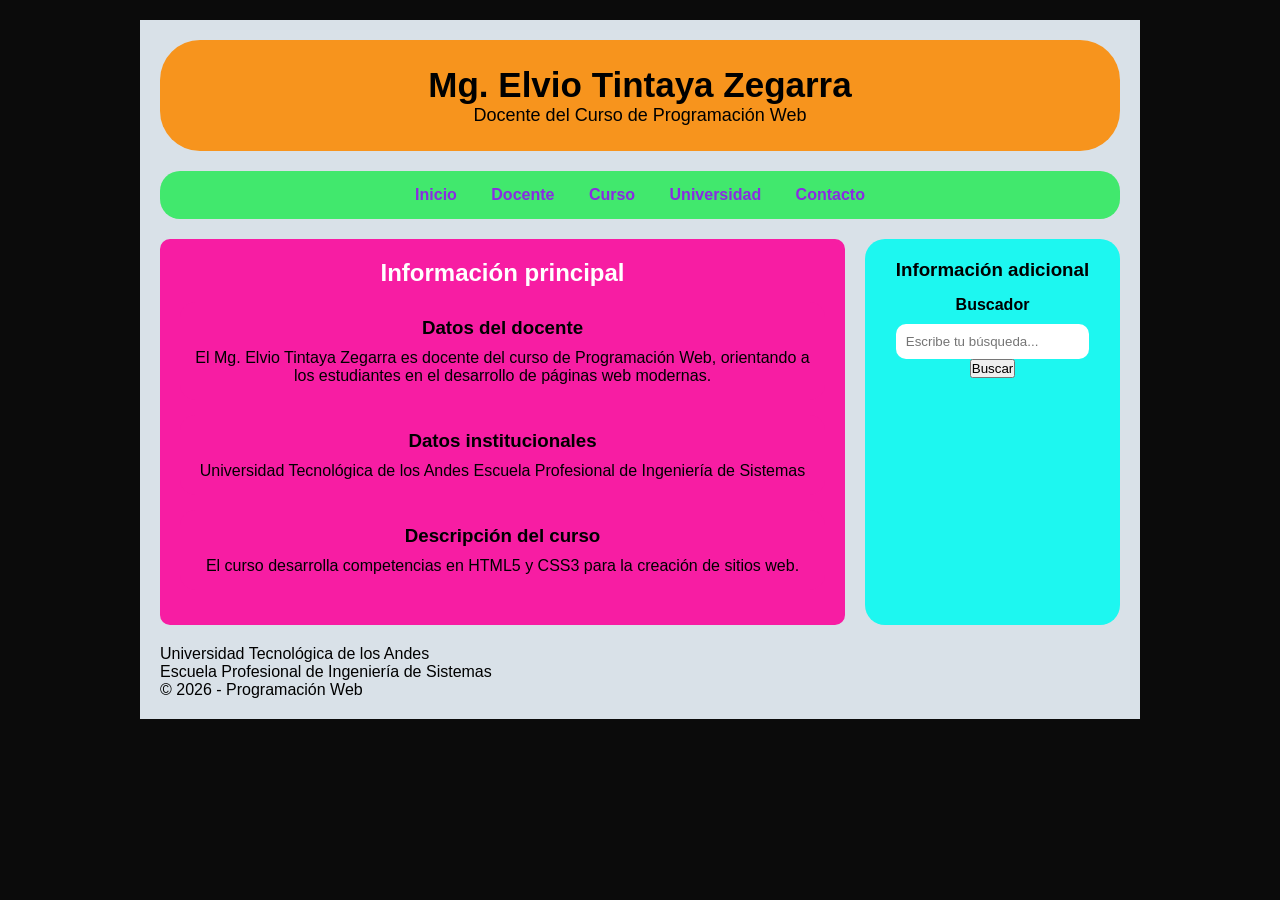
<file: index.html>
<!DOCTYPE html>
<html lang="en">
<head>
    <meta charset="UTF-8">
    <meta name="viewport" content="width=device-width, initial-scale=1.0">
    <title>Aprendiendo CSS y HTML</title>
    <!-- VINCULA EL ARCHIVO CSS CON HTML  -->
    <LINK rel="stylesheet" href="mMiniproyecto.css">
  
</head>
<body>
    <div class="contenedor1">
         <!--cabcera de la pagina web  -->
        <header>
                <h1>Mg. Elvio Tintaya Zegarra</h1>
                <p>Docente del Curso de Programación Web</p>
        </header>
        <nav>
            <ul>
                <li><a href="#inicio">Inicio</a></li>
                <li><a href="#Docente">Docente</a></li>
                <li><a href="#Curso">Curso</a></li>
                <li><a href="#Universidad">Universidad</a></li>
                <li><a href="#contacto">Contacto</a></li>
            </ul>
        </nav>

        <div class="contenido-central">
             <section>
                    <h2>Información principal</h2>
                <article>
                    <h3>Datos del docente</h3> 
                    <p>El Mg. Elvio Tintaya Zegarra es docente del curso de Programación Web, orientando a los estudiantes en el desarrollo de páginas web modernas.</p>
                 
                </article>
                <article>
                    <h3>Datos institucionales</h3>
                    <p>Universidad Tecnológica de los Andes
                        Escuela Profesional de Ingeniería de Sistemas</p>
                </article>
                <article>
                    <h3>Descripción del curso</h3>
                    <p>El curso desarrolla competencias en HTML5 y CSS3 para la creación de sitios web.
                    </p>
                </article>
            </section>  
<aside>
    <h3>Información adicional</h3>
  <!-- buscardor formulario -->
<div class="buscador">
    <h4>Buscador</h4>
        <input type="text" placeholder="Escribe tu búsqueda...">
        <button type="submit">Buscar</button>
    </div>

    </aside>
</div>

<footer>
    <p>Universidad Tecnológica de los Andes</p>
    <p>Escuela Profesional de Ingeniería de Sistemas</p>
    <p>&copy; 2026 - Programación Web</p>
</footer>
</div>  
</body>
</html>
</file>
<file: mMiniproyecto.css>
* {
    margin: 0;
    padding: 0;
    box-sizing: border-box;
}
body {
    font-family: Arial, sans-serif;
    background-color: #0b0b0b;
    padding: 20px;
}
.contenedor1 {
    background-color: #d9e1e8;
    width: 90%;
    max-width: 1000px;
    margin: auto;
    padding: 20px;
}
/* hearder*/

header {
    background-color: #f7941d;
    text-align: center;
    padding: 25px;
    border-radius: 40px;
    margin-bottom: 20px;
}

header h1 {
        font-size: 35px;
}
header p {
    font-size: 18px;
   
}

/* nav */

nav {
    background-color: #41e86d;
    padding: 15px;
    border-radius: 20px;
    margin-bottom: 20px;
    text-align:center ;
}
nav ul {
    list-style: none;
}
nav ul li {
    display: inline-block;
    margin: 0 15px;
}

nav ul li a {
    text-decoration: none;
    color: blueviolet;
    font-weight: bold;
}

/* contenido principal   */

.contenido-central {
    display: flex;
    gap: 20px;
    margin-bottom: 20px;
}


section {
    background-color: #f71da3;
    flex: 3;
    padding: 20px;
    border-radius: 10px;
}

section h2 {
    color: white;
    text-align: center;
    margin-bottom: 15px;
}

article {
    background-color: #f71da3;
    padding: 15px;
    margin-bottom: 15px;
    border-radius: 15px;
    text-align: center;
}
article h3 {
    margin-bottom: 10px;
}

/* aside */
aside {
    background-color: #1df7f0;
    flex: 1;
    padding: 20px;
    border-radius: 20px;
    text-align: center;
}
aside h3 {
    margin-bottom: 15px;
}
/* buscador */
.buscador {
      margin-bottom: 20px;
}

.buscador h4   {
    margin-bottom: 10px;
}
.buscador input{
    width: 90%;
    padding: 10px;
    border: 1px solid #ccc;
    border-radius: 10px;
    border: none;
}
</file>
